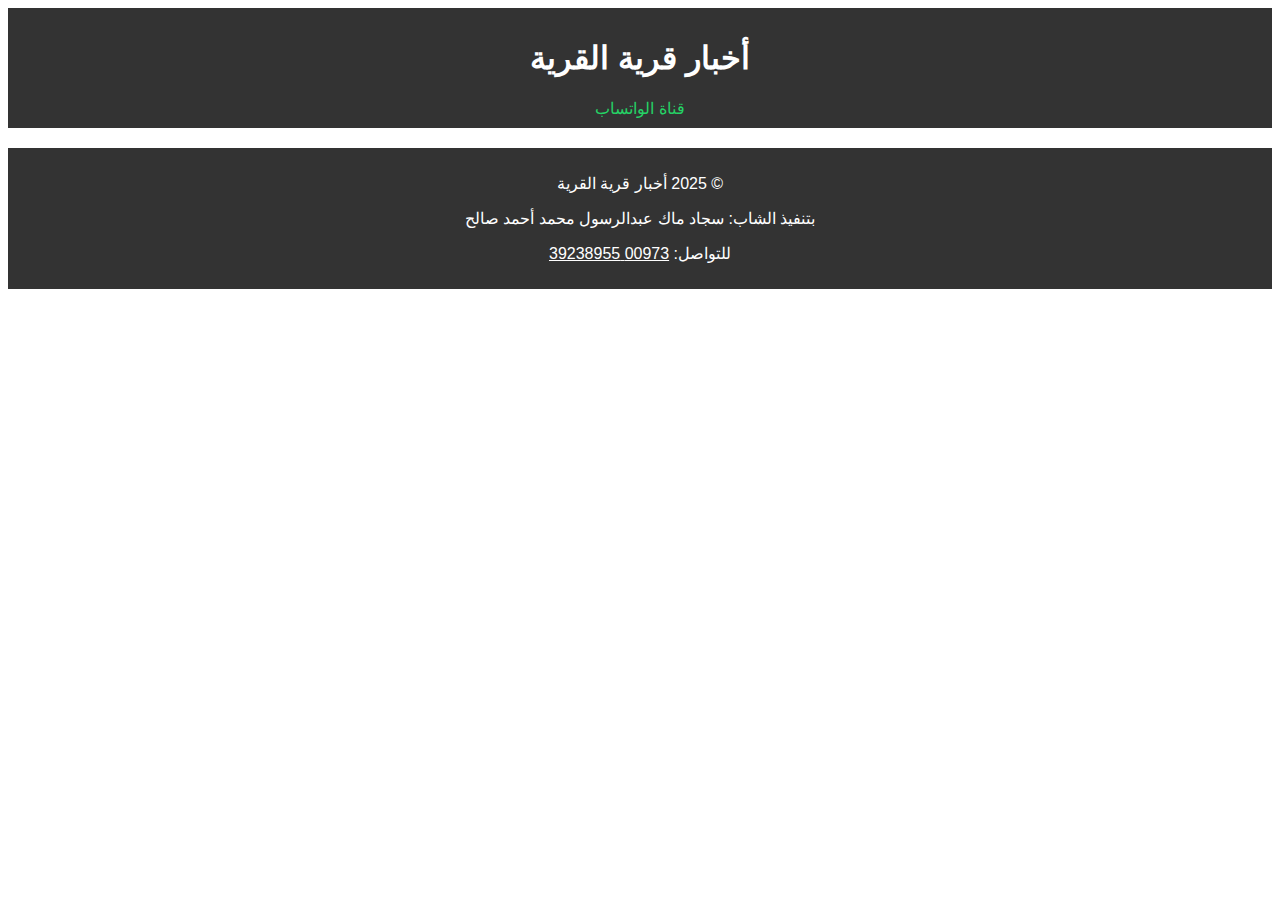
<file: index.html>
<!DOCTYPE html>
<html lang="ar">
<head>
    <meta charset="UTF-8">
    <meta name="viewport" content="width=device-width, initial-scale=1.0">
    <title>أخبار قرية القرية</title>
    <link rel="stylesheet" href="styles.css">
</head>
<body>
    <header>
        <h1>أخبار قرية القرية</h1>
        <a href="https://chat.whatsapp.com/BhS70XKPVHQKWc153IkpYg" target="_blank" class="whatsapp-link">قناة الواتساب</a>
    </header>

    <main>
        <section id="posts">
            <!-- المنشورات ستظهر هنا -->
        </section>
    </main>

    <footer>
        <p>© 2025 أخبار قرية القرية</p>
        <p>بتنفيذ الشاب: سجاد ماك عبدالرسول محمد أحمد صالح</p>
        <p>للتواصل: <a href="tel:+97339238955">00973 39238955</a></p>
    </footer>

    <script>
        fetch('https://raw.githubusercontent.com/USERNAME/REPO_NAME/main/posts.json')
            .then(response => response.json())
            .then(posts => {
                const postsContainer = document.getElementById('posts');
                posts.forEach(post => {
                    const postDiv = document.createElement('div');
                    postDiv.classList.add('post');
                    postDiv.innerHTML = `
                        <h2>${post.title}</h2>
                        <p>${post.content}</p>
                        ${post.media ? `<img src="${post.media}" alt="وسائط المنشور" style="max-width: 100%; max-height: 300px;">` : ""}
                    `;
                    postsContainer.appendChild(postDiv);
                });
            })
            .catch(error => console.error('خطأ في تحميل الأخبار:', error));
    </script>
</body>
</html>
</file>
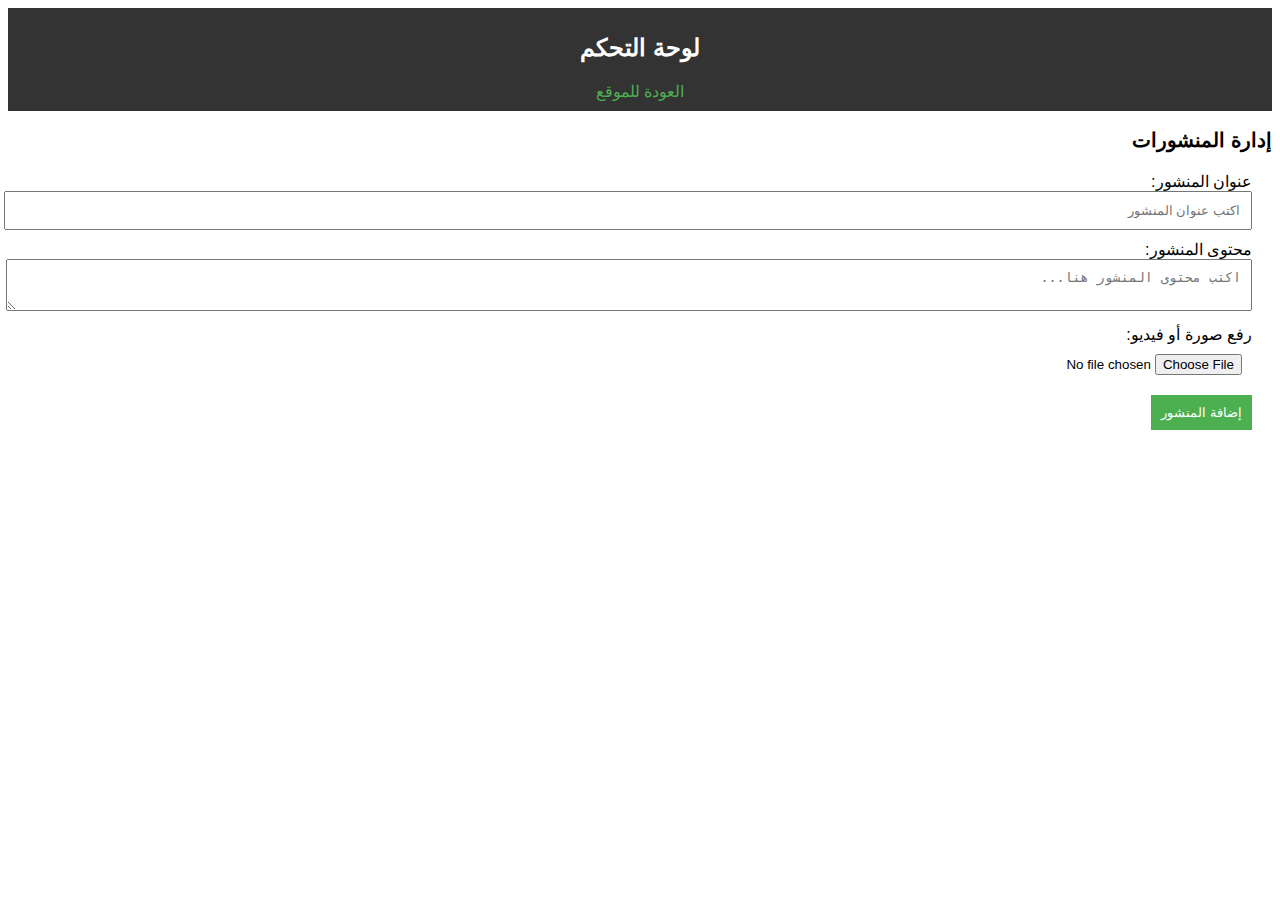
<file: admin.html>
<!DOCTYPE html>
<html lang="ar">
<head>
    <meta charset="UTF-8">
    <meta name="viewport" content="width=device-width, initial-scale=1.0">
    <title>لوحة التحكم</title>
    <link rel="stylesheet" href="admin-styles.css">
</head>
<body>
    <header>
        <h1>لوحة التحكم</h1>
        <a href="index.html" class="back-link">العودة للموقع</a>
    </header>

    <main>
        <section class="admin-section">
            <h2>إدارة المنشورات</h2>
            <form id="postForm">
                <label for="title">عنوان المنشور:</label>
                <input type="text" id="title" name="title" placeholder="اكتب عنوان المنشور" required>
                
                <label for="content">محتوى المنشور:</label>
                <textarea id="content" name="content" placeholder="اكتب محتوى المنشور هنا..." required></textarea>
                
                <label for="media">رفع صورة أو فيديو:</label>
                <input type="file" id="media" name="media" accept="image/*,video/*">
                
                <button type="submit" class="add-button">إضافة المنشور</button>
            </form>
        </section>
    </main>

    <script>
        document.getElementById("postForm").addEventListener("submit", (e) => {
            e.preventDefault();
            const title = document.getElementById("title").value;
            const content = document.getElementById("content").value;
            const media = document.getElementById("media").files[0];
            
            let mediaURL = '';
            if (media) {
                mediaURL = URL.createObjectURL(media);
            }
            
            const post = { title, content, media: mediaURL };
            // استخدم GitHub API لرفع البيانات
            const githubAPIURL = 'https://api.github.com/repos/USERNAME/REPO_NAME/contents/posts.json';
            fetch(githubAPIURL, {
                method: 'PUT',
                headers: {
                    'Authorization': 'token YOUR_GITHUB_TOKEN',
                    'Content-Type': 'application/json'
                },
                body: JSON.stringify({
                    message: 'Add new post',
                    content: btoa(JSON.stringify([post])) // تحويل البيانات إلى base64
                })
            })
            .then(response => response.json())
            .then(data => {
                alert("تم إضافة المنشور بنجاح");
                document.getElementById("postForm").reset();
            })
            .catch(error => console.log("Error adding post:", error));
        });
    </script>
</body>
</html>
</file>
<file: styles.css>
body {
    font-family: Arial, sans-serif;
    direction: rtl;
    text-align: right;
}

header {
    background-color: #333;
    color: white;
    padding: 10px;
    text-align: center;
}

.whatsapp-link {
    display: block;
    margin-top: 10px;
    color: #25D366;
    text-decoration: none;
}

#posts {
    margin: 20px;
}

.post {
    background: #f8f8f8;
    margin-bottom: 20px;
    padding: 15px;
    border-radius: 8px;
}

footer {
    background-color: #333;
    color: white;
    padding: 10px;
    text-align: center;
}

footer a {
    color: white;
}
</file>
<file: admin-styles.css>
body {
    font-family: Arial, sans-serif;
    direction: rtl;
    text-align: right;
}

header {
    background-color: #333;
    color: white;
    padding: 10px;
    text-align: center;
}

h1 {
    font-size: 24px;
}

h2 {
    font-size: 20px;
}

form {
    margin: 20px;
}

input, textarea {
    width: 100%;
    padding: 10px;
    margin-bottom: 10px;
}

.add-button {
    background-color: #4CAF50;
    color: white;
    padding: 10px;
    border: none;
    cursor: pointer;
}

.add-button:hover {
    background-color: #45a049;
}

.back-link {
    display: block;
    margin-top: 20px;
    text-align: center;
    color: #4CAF50;
    text-decoration: none;
}

.back-link:hover {
    text-decoration: underline;
}
</file>
